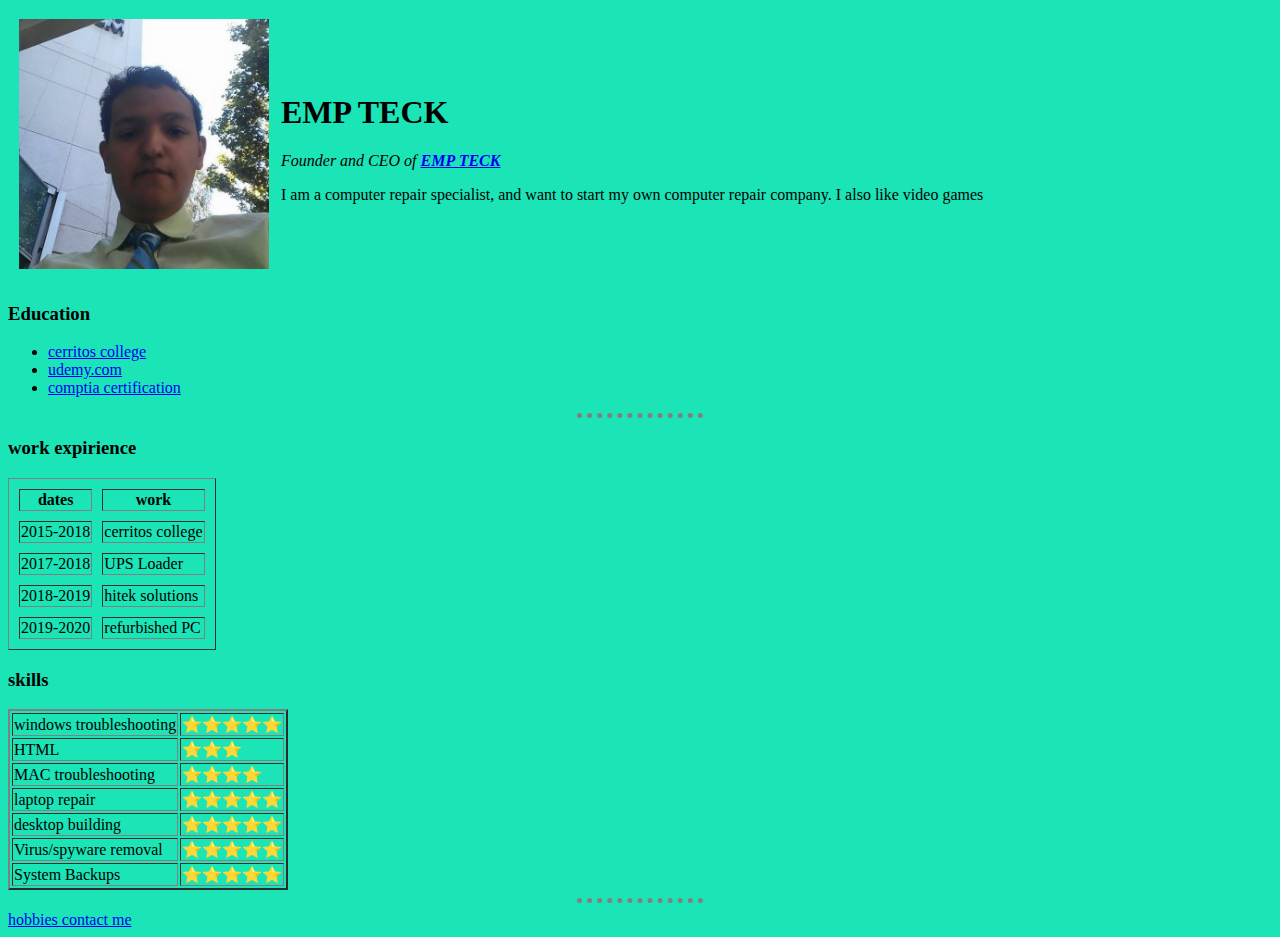
<file: index.html>
<!DOCTYPE html>
<html lang="en" dir="ltr">

<head>

  <meta charset="utf-8">
  <title>EMP TECK</title>
  <link rel="stylesheet" href="css/styles.css">
</head>

<body>
  <table cellspacing="10">
    <tr>
      <td> <img src="jesus profile.jpg" alt=""></td>
      <td>
        <h1> EMP TECK </h1>
        <p> <em> Founder and CEO of <strong> <a href="https://empteck.com/">EMP TECK </a> </strong> </em> </p>
        <p> I am a computer repair specialist, and want to start my own computer repair company. I also like video games </p>
      </td>
    </tr>
  </table>
  <h3>Education</h3>
  <ul>
    <li><a href="cerritos.edu">cerritos college</a></li>
    <li><a href="udemy.com">udemy.com</a></li>
    <li><a href="https://www.comptia.org/">comptia certification</a></li>
  </ul>
  <hr>
  <h3>work expirience </h3>
  <table cellspacing="10" border="1">
    <thead>
      <tr>
        <th>dates</th>
        <th>work</th>
      </tr>
    </thead>
    <tbody>
      <tr>
        <td>2015-2018</td>
        <td>cerritos college</td>
      </tr>
      <tr>
        <td>2017-2018</td>
        <td>UPS Loader</td>
      </tr>
      <tr>
        <td>2018-2019</td>
        <td>hitek solutions</td>
      </tr>
      <tr>
        <td>2019-2020</td>
        <td>refurbished PC</td>
      </tr>
    </tbody>
  </table>
  <h3>skills</h3>
  <table border="2" cellspacing "20">
    <tr>
      <td>windows troubleshooting</td>
      <td>⭐⭐⭐⭐⭐</td>
    </tr>
    <tr>
      <td>HTML </td>
      <td>⭐⭐⭐</td>
    </tr>
    <tr>
      <td>MAC troubleshooting </td>
      <td>⭐⭐⭐⭐</td>
    </tr>
    <tr>
      <td> laptop repair </td>
      <td>⭐⭐⭐⭐⭐</td>
    </tr>
    <tr>
      <td>desktop building</td>
      <td>⭐⭐⭐⭐⭐</td>
    </tr>
    <tr>
      <td>Virus/spyware removal</td>
      <td>⭐⭐⭐⭐⭐</td>
    </tr>
    <tr>
      <td>System Backups</td>
      <td>⭐⭐⭐⭐⭐</td>
    </tr>
  </table>
  <hr>
  <a href="hobbies.html"> hobbies </a>
  <a href="contact-me.html"> contact me </a>

</body>


</html>
</file>
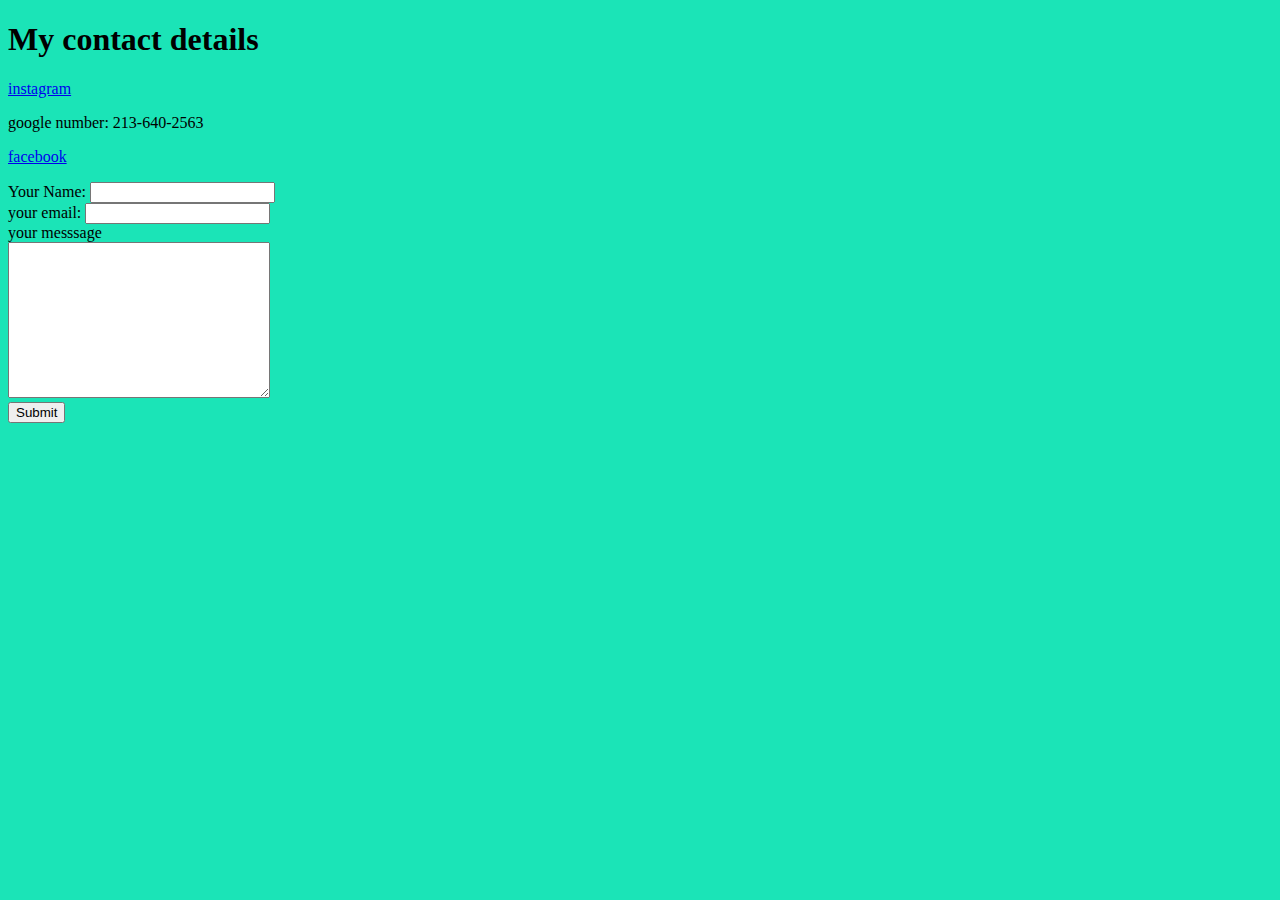
<file: Contact-me.html>
<!DOCTYPE html>
<html lang="en" dir="ltr">

<head>
  <meta charset="utf-8">
  <title>contact-me</title>
  <link rel="stylesheet" href="css/styles.css">
</head>

<body>
  <h1>My contact details</h1>
  <p> <a href="https://www.instagram.com/emp.tech/">instagram</a> </p>
  <p>google number: 213-640-2563</p>
  <p> <a href="https://www.facebook.com/downeyPCrepair/">facebook</a> </p>
  <form action="mailto:jesus.meillon@gmail.com" method="post" enctype="text/plain">
    <label>Your Name:</label>
    <input type="text" name="yourName" value=""><br>
    <label>your email:</label>
    <input type="email" name="yourEmail" value=""><br>
    <label>your messsage</label><br>
    <textarea name="yourMessage" rows="10" cols="30"></textarea><br>
    <input type="submit" name="">
  </form>
</body>

</html>
</file>
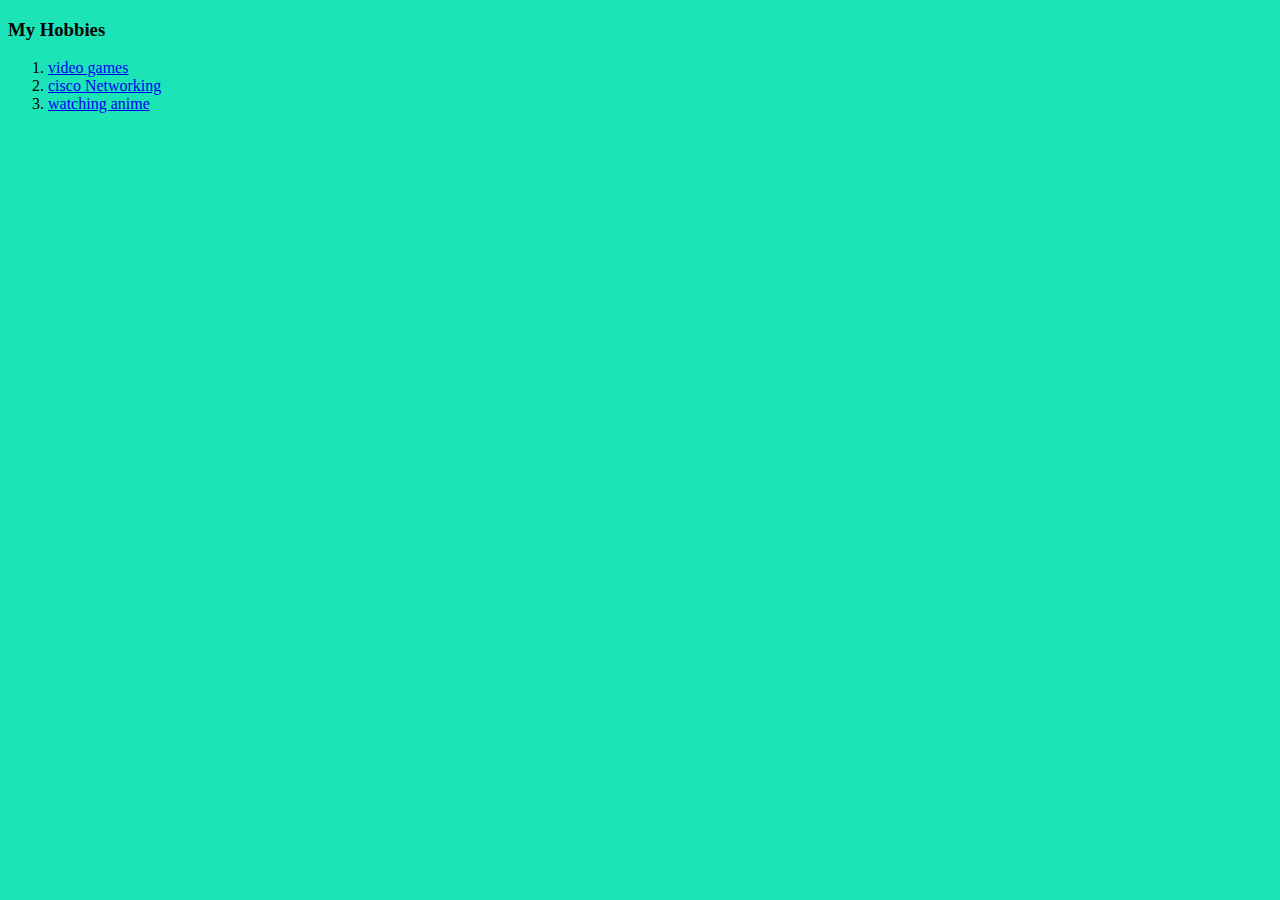
<file: hobbies.html>
<!DOCTYPE html>
<html lang="en" dir="ltr">
  <head>
    <meta charset="utf-8">
    <title>hobbies</title>
    <link rel="stylesheet" href="css/styles.css">
  </head>
  <body>
    <h3>My Hobbies</h3>
    <ol>
      <li> <a href="https://store.steampowered.com/">video games</a></li>
      <li> <a href="https://www.netacad.com/">cisco Networking</a> </li>
      <li> <a href="crunchyroll.com">watching anime</a></li>
      </ol>

  </body>
</html>
</file>
<file: css/styles.css>
body {
background-color: #1be4b7;
}

hr {
  border-style: none;
  border-top-style: dotted;
  border-color: grey;
  border-width: 5px;
  width: 10%
}
h1
{
  color: #000000
}
h3{
color: #000000
}
img {
  width:250px;height:250px;
}
</file>
